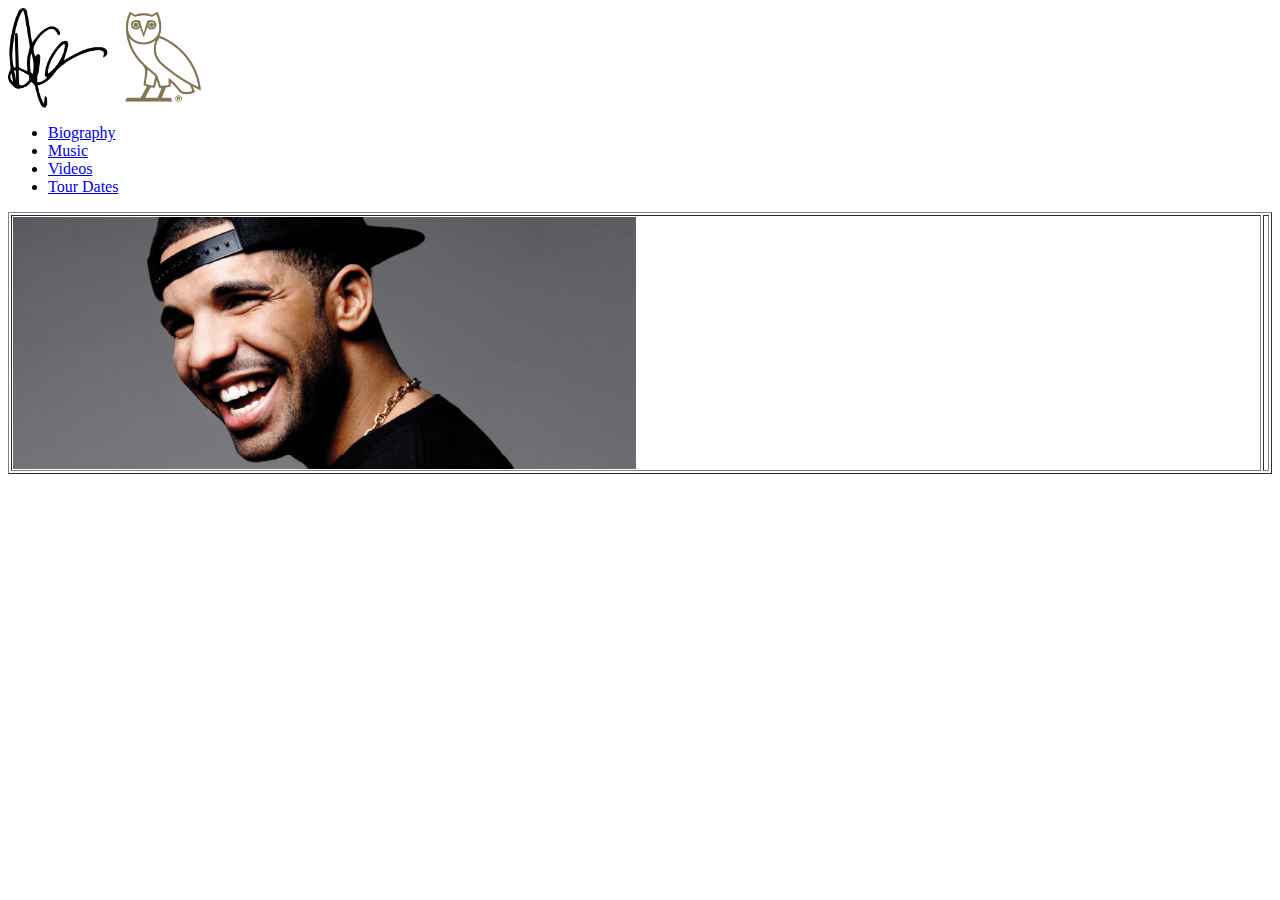
<file: Root/Bio.html>
<!DOCTYPE html>
<html>
<head>
	<script src="https://ajax.googleapis.com/ajax/libs/jquery/3.3.1/jquery.min.js"></script>
	<script src="js/Java.js"></script>
    <link rel="stylesheet" href="CSS/Style.css">
</head>
<body>
<img id="logo" src="Assets\sign.png" width="100" height="100"alt=""/>
<img id="Owl" src="Assets\shop.png" width="100" height="100" alt=""/>
<nav>
<ul>
        <li><a href="Bio.html">Biography</a></li>
        <li><a href="Music.html">Music</a></li>
        <li><a href="Videos.html">Videos</a></li>
        <li><a href="TourDates.html">Tour Dates</a></li>
    </ul>
</nav>
<table width="100%" border="1">
  <tbody>
    <tr>
		<td><img src="Assets\drake-headshot-844x340.jpg" width="50%" height="100%"/></td>
		<td><h1 Drake </h1> <p Aubrey “Drake” Graham is a Grammy-Award winning, platinum-selling recording artist and multi-faceted entertainer.

Born in Toronto on October 24th, 1986, Drake is the son of Sandi and Dennis Graham, a drummer who worked with Jerry Lee Lewis. His father is African American, a native of Memphis, Tennessee and his mother is Jewish Canadian. Drake’s interest in performing began at an early age. From summers spent with his dad in Memphis, he gained an appreciation and understanding for music that would later influence the sound he would create in years to come.

Since first being recognized for his role on the highly-successful television series Degrassi: The Next Generation, and going on the road with rap star Lil Wayne after hearing Drake’s music in the summer of 2008, Drake has asserted himself as a trailblazer in the creative world. Drake released his mixtape So Far Gone in 2009 and his massive influence in the hip-hop and contemporary music space has commanded the market since, with no end in sight. Drake now holds the record for the most number one hits on Billboard’s R&B/Hip-Hop Chart.

As The New York Times Jon Caramanica writes, “So it’s gone with Drake, hip-hop’s current center of gravity, his success a reminder of so many of the victories hip-hop has won in the last couple of decades: the right to be decadent, sure, but also the right to reimagine any style of music, the right to be emotionally complicated, the right to be unusual. He confounds expectations. He raps about soft things, sings about hard things. Thanks to his versatility, he is the glue that binds together all of urban radio.”

Drake has catapulted into stardom not only as an artist, but as a cultural maven with October’s Very Own. Sharing the story of the thriving music scene in Toronto, Drake has built out OVO from a small-scale blog about his crew to an all-encompassing lifestyle brand, including his clothing company, his record label OVOSOUND and his annual OVOFEST.

Drake has reached great heights in recent years and he continues to create and dominate the global market. As Drake says, “It’s about the experience. If the city isn’t talking about it five, six, seven days later, or if people don’t remember it for years to come, then I haven’t done my job…I’m going to find out what comes after this, but there’s definitely another evolution of Drake.”</p></td>
	  </tr>
  </tbody>
</table>

    
    
    
    </body>    
</html>
</file>
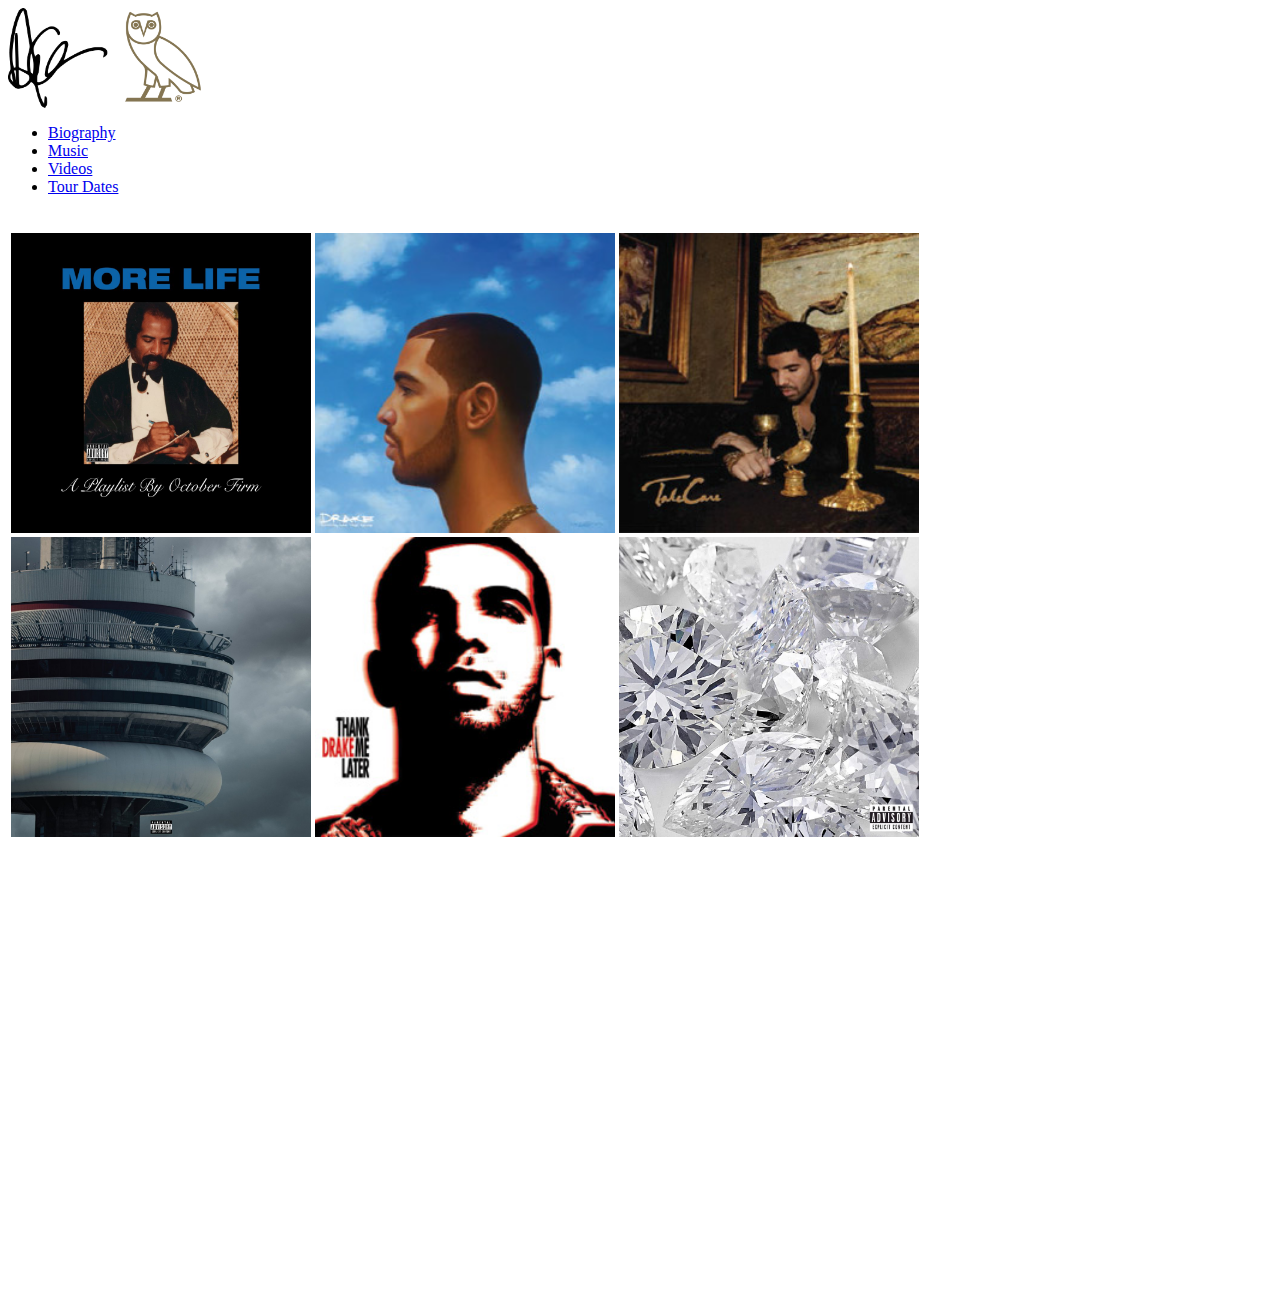
<file: Root/Music.html>
<!DOCTYPE html>
<html>
<head>
	<script src="https://ajax.googleapis.com/ajax/libs/jquery/3.3.1/jquery.min.js"></script>
	<script src="js/Java.js"></script>
<link rel="stylesheet" href="CSS/Style.css">
</head>

<body>
<img id="logo" src="Assets\sign.png" width="100" height="100" alt=""/>
<img id="Owl" src="Assets\shop.png" width="100" height="100"/>
<ul>
        <li><a href="Bio.html">Biography</a></li>
        <li><a href="Music.html">Music</a></li>
        <li><a href="Videos.html">Videos</a></li>
        <li><a href="TourDates.html">Tour Dates</a></li>
    </ul>
</nav>
    

<br>		
 <table width="400" border="0">
      <tbody>
        <tr>
			<td><img src="Assets\1.jpg"  width="300px" height="300px"></img></td>
		<td><img src="Assets\2.jpg" width="300px" height="300px"></img></td>
		<td><img src="Assets\3.jpg" width="300px" height="300px"></img></td>
        </tr>
        <tr>
			<td><img src="Assets\4.jpg" width="300px" height="300x"></img></td>
			<td><img src="Assets\5.jpg" width="300px" height="300px"></img></td>
		  <td><img src="Assets\6.jpg" width="300px" height="300px"></img></td>
        </tr>
      </tbody>
</table>


<iframe allow="autoplay *; encrypted-media *;" frameborder="0" height="450" style="width:100%;max-width:660px;overflow:hidden;background:transparent;" sandbox="allow-forms allow-popups allow-same-origin allow-scripts allow-storage-access-by-user-activation allow-top-navigation-by-user-activation" src="https://embed.music.apple.com/gb/album/more-life/1216996902?app=music"></iframe>


				   

</body>
</html>
</file>
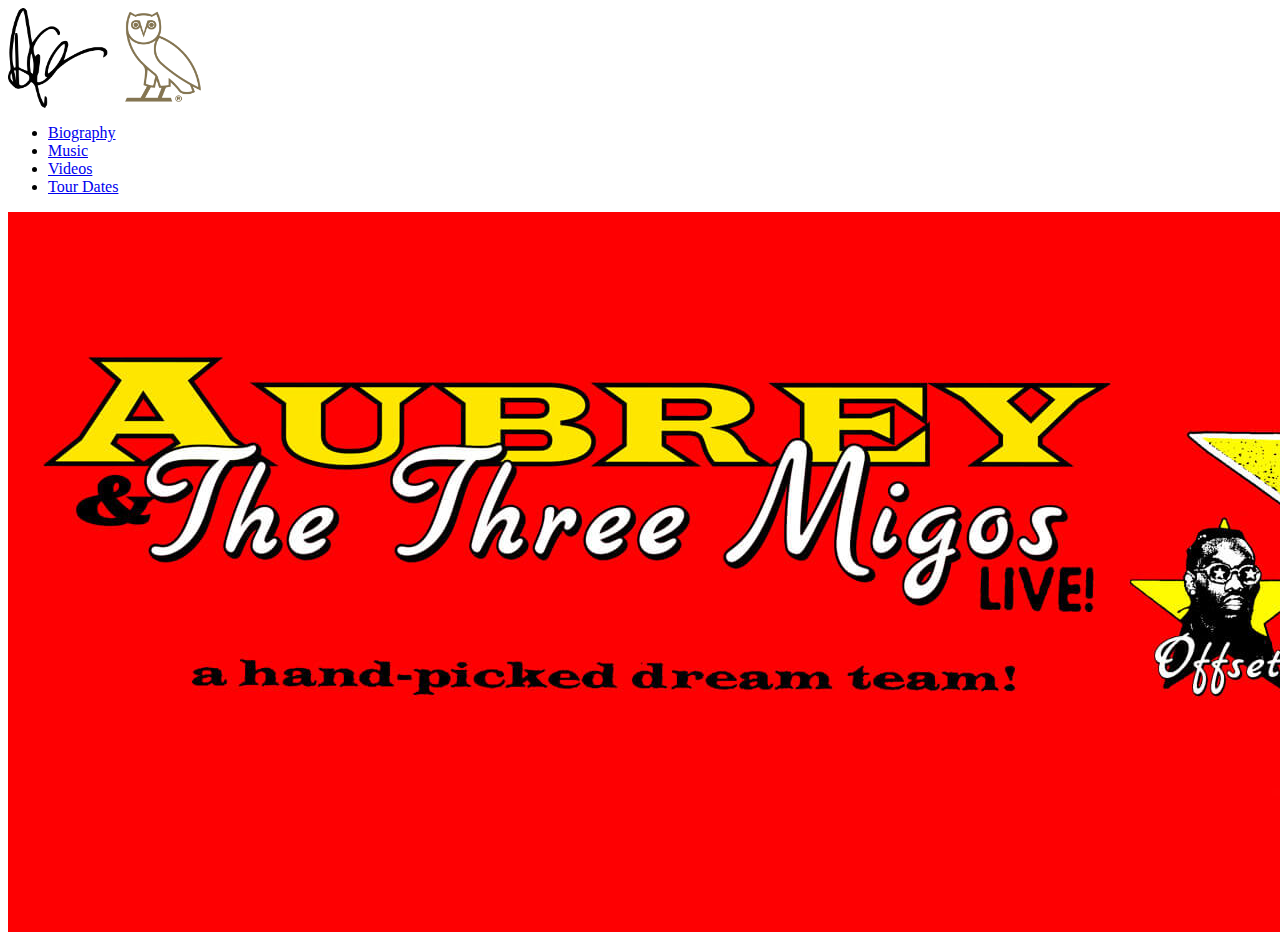
<file: Root/TourDates.html>
<!DOCTYPE html>
<html>
<head>
    <script src="https://ajax.googleapis.com/ajax/libs/jquery/3.3.1/jquery.min.js"></script>
    <script src="js/Java.js"></script>
<link rel="stylesheet" href="CSS/Style.css">
</head>
<body>
<img id="logo" src="Assets\sign.png" width="100" height="100"/>
<img id="Owl" src="Assets\shop.png" width="100" height="100"/>
<nav>
<ul>
        <li><a href="Bio.html">Biography</a></li>
        <li><a href="Music.html">Music</a></li>
        <li><a href="Videos.html">Videos</a></li>
        <li><a href="TourDates.html">Tour Dates</a></li>
    </ul>
</nav>
    
<div style="padding-left:16px"></div>
<div class="slideshow-container">

<img src="Assets/drake-tour-banner-v2.jpg" width="1920" height="720" alt=""/>
    
    </body>    
    </html>
</file>
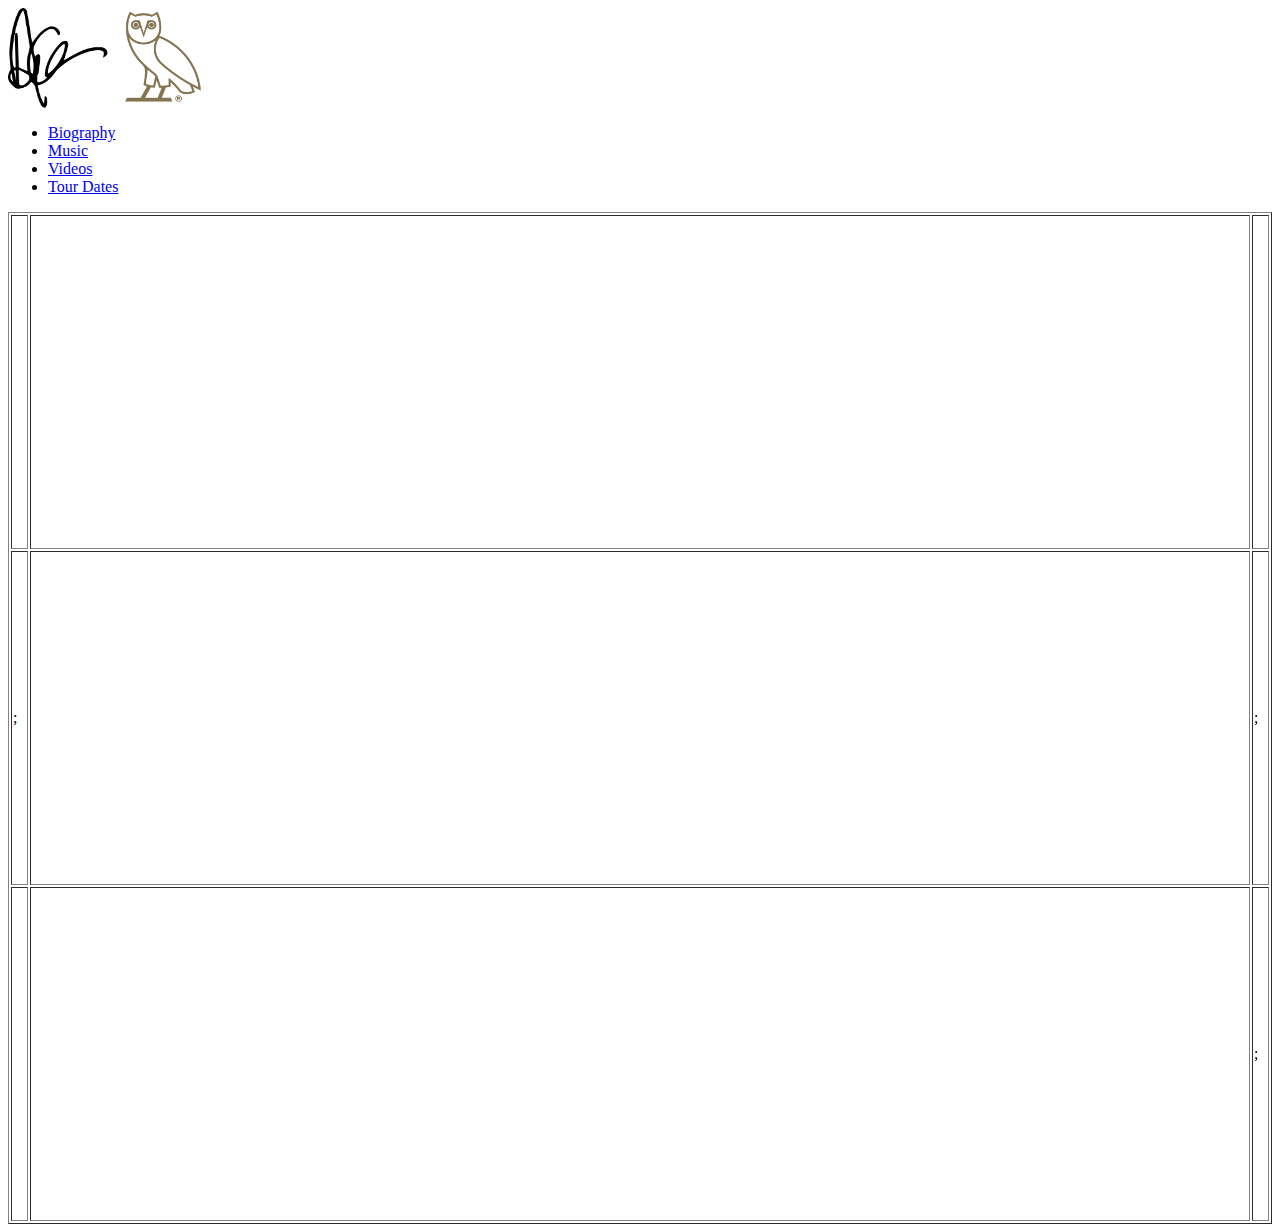
<file: Root/Videos.html>
<!DOCTYPE html>
<html>
<head>
<script src="https://ajax.googleapis.com/ajax/libs/jquery/3.3.1/jquery.min.js"></script>
<script src="js/Java.js"></script>
<link rel="stylesheet" href="CSS/Style.css">
<style type="text/css">
</style>
</head>

<body>
<img id="logo" src="Assets\sign.png" width="100" height="100"/>
<img id="Owl" src="Assets\shop.png" width="100" height="100"/>
	
<nav>
<ul>
        <li><a href="Bio.html">Biography</a></li>
        <li><a href="Music.html">Music</a></li>
        <li><a href="Videos.html">Videos</a></li>
        <li><a href="TourDates.html">Tour Dates</a></li>
    </ul>
</nav>



<table width="100%" border="1">
  <tbody>
    <tr>
      <td></td>
      <td><iframe  width="600" height="330" align="middle" src="https://www.youtube.com/embed/U9BwWKXjVaI" frameborder="0" allow="accelerometer; autoplay; encrypted-media; gyroscope; picture-in-picture" allowfullscreen></iframe></td>
      <td></td>
    </tr>
    <tr>
      <td>;</td>
      <td><iframe  width="600" height="330" align="middle" src="https://www.youtube.com/embed/xpVfcZ0ZcFM" frameborder="0" allow="accelerometer; autoplay; encrypted-media; gyroscope; picture-in-picture" allowfullscreen></iframe></td>
      <td>;</td>
    </tr>
    <tr>
      <td></td>
      <td><iframe width="600" height="330" align="middle" src="https://www.youtube.com/embed/NV-3s2wwC8c" frameborder="0" allow="accelerometer; autoplay; encrypted-media; gyroscope; picture-in-picture" allowfullscreen></iframe></td>
      <td>;</td>
    </tr>
  </tbody>
</table>

    </body>
    </html>
</file>
<file: Root/CSS/Style.css>
body {
    background-color: White;
}

	h1 {
		font-family: acumin-pro, sans-serif;
		font-style: normal;
		font-weight: 400;
		font-size:28px;
		color: Black;
		text-align: center;
	}
.p {
    font-family: acumin-pro, sans-serif;
	font-style: normal;
	font-weight: 400;
    font-size: 20px;
	color:black;
}
.ul {
    list-style-type: none;
    margin: 0;
    padding: 0;
    overflow: hidden;
    background-color: #333;
}

.li {
    float: left;
}

.li a {
    display: block;
    color: white;
    text-align: center;
    padding: 14px 16px;
    text-decoration: none;
}

.li a: hover {
    background-color: #111;
    }

	
    .Owl{
    position: absolute;
    right: 100%;
	width: 300px;
    font-size: 18px;
	display: block;
	padding:10px;  
        
    }
    
    
    


text {
  color: white;
  font-size: 20px;
  font-family:Acumin Pro;
  position: absolute;
  top: 50%;
  left: 50%;
  -webkit-transform: translate(-50%, -50%);
  -ms-transform: translate(-50%, -50%);
  transform: translate(-50%, -50%);
  text-align: center;
}

.Bioimg {
	height: 60%;
	Width: 50%;
}
/*Index Slideshow*/
*    {
    box-sizing:border-box;
}
    img{
        vertical-align:middle;
    }
    /*Image container position*/
    .container{
        position:relative;
    }
    /*Hide the images*/
    .myslides{
        display:none;
    }
    /*Adds hover pointer*/
    .cursor{
        cursor:pointer;
    }
    /*Next and previous buttons*/
    .prev,
    .next{
        cursor: pointer;
        position:absolute;
        top: 40%;
        width: auto;
        padding: 16px;
        margin-top:-50px;
        color:white;
        font-weight:bold;
        font-size:20px;
        border-radius: 0 3px 3px 0;
        -webkit-user-select: none;
        -moz-user-select: none;
        -ms-user-select: none;
        -o-user-select: none;
        user-select: none;
    }
    /*next position*/
    .next{
        right:0;
        border-radius: 3px 0 0 3px;
    }
    
    .prev:hover,
    .next:hover{
        background-color:rgba(0,0,0,0.8);
    }
    /*(1/3)*/
    .numbertext{
        color:#f2f2f2;
        font-size: 12px;
        padding: 8px 12px;
        position: absolute;
        top: 0;
    }
    /*Container for image text*/
    .caption-container{
        text-align:center;
        background-color:#222;
        padding: 2px 16px;
        color: white;
    }
    .row:after{
        content: "";
        display: table;
        clear: both;
    }
    .column{
        float: left;
        width:16.66%;
    }
    /*Transparency*/
    .demo{
        opaity:0.6;
    }
    .active,
    .demo:hover{
        opacity: 1;
    }
    
    
    
    
    
.mySlidesfade {
  -webkit-animation-name: fade;
  -webkit-animation-duration: 1.5s;
  animation-name: fade;
  animation-duration: 1.5s;
}

@-webkit-keyframes fade {
  from {opacity: .4} 
  to {opacity: 1}
}

@keyframes fade {
  from {opacity: .4} 
  to {opacity: 1}
}

@media only screen and (max-width: 300px) {
  .text {font-size: 11px}
}


<iframe align="middle">
</file>
